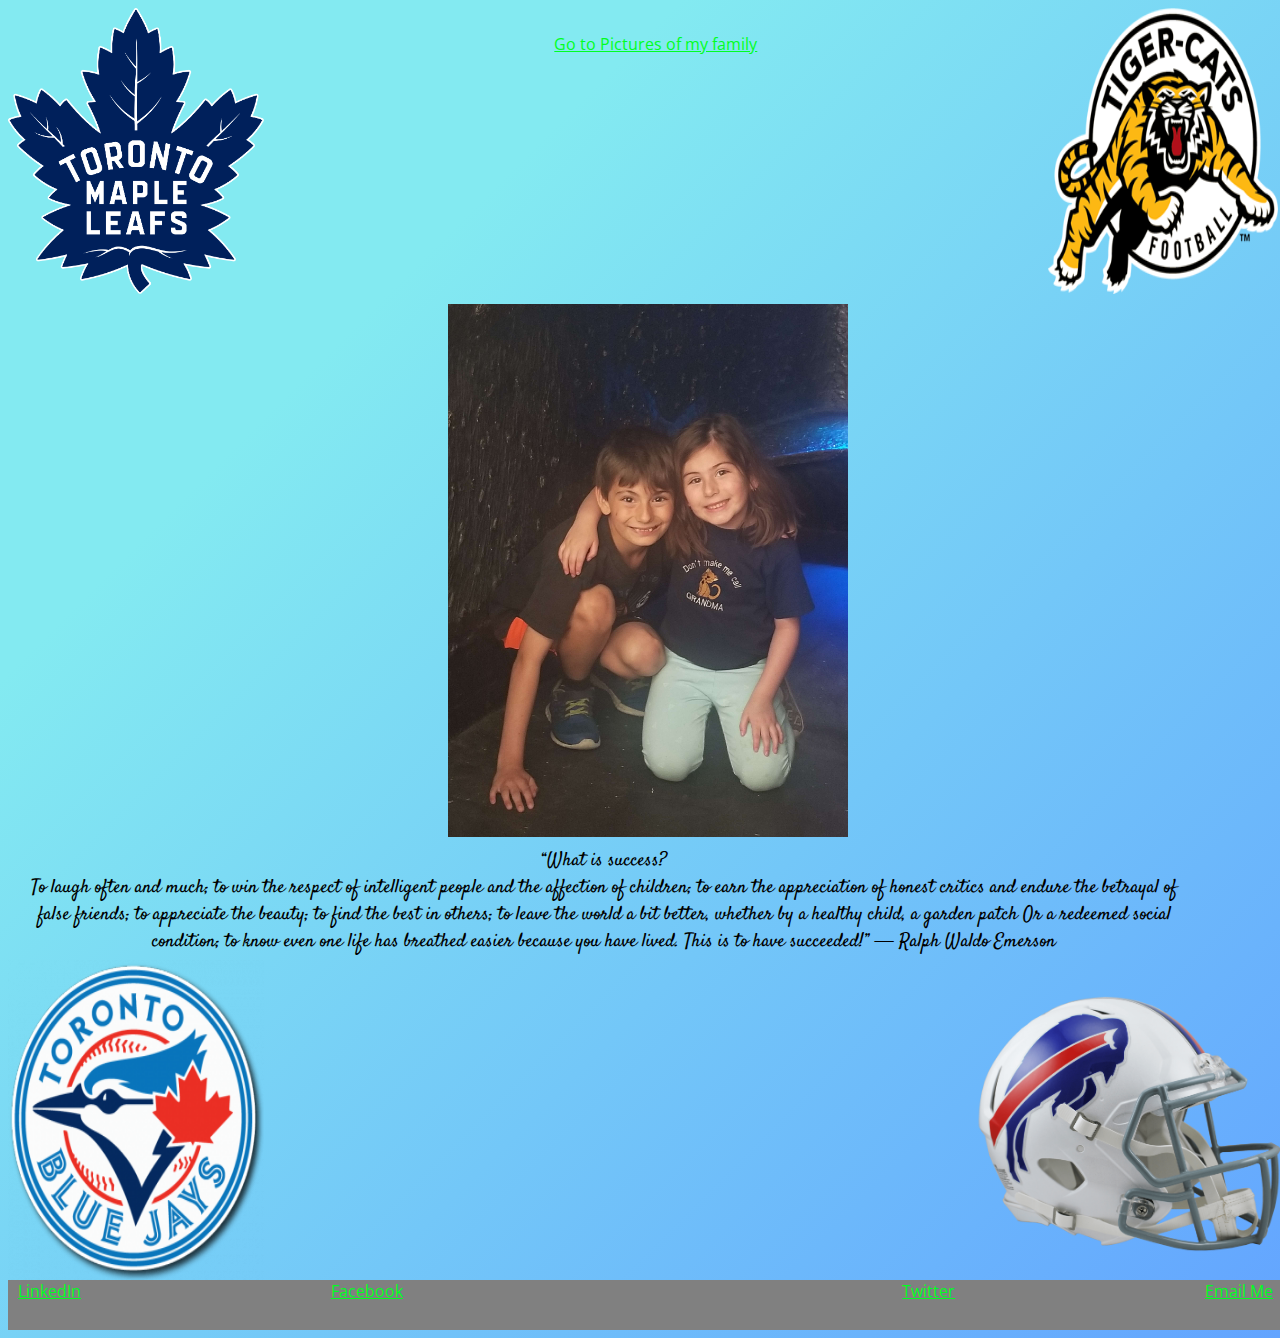
<file: index.html>
<html lang="en">

<head>
    <meta charset="UTF-8">
    <meta name="viewport" content="width=device-width, initial-scale=1.0">
    <meta http-equiv="X-UA-Compatible" content="ie=edge">

    <link href="https://fonts.googleapis.com/css?family=Satisfy&display=swap" rel="stylesheet">
    <link href="https://fonts.googleapis.com/css?family=Open+Sans&display=swap" rel="stylesheet">
    <link rel="stylesheet" href="main.css">
    <title>Kevin's Personal Page</title>


</head>

<body>

    <header class="sports">
        <img src="leafs.png" alt="Maple Leafs Logo" class="leafs">
        <nav class="nav">

            <a href="page2.html">Go to Pictures of my family</a>
        </nav>
        <img src="tigercats.png" alt="Tiger Cats Logo" class="ticats">
    </header>

    <section class="content">

        <img src="dalcait2.jpg" alt="Dallas And Caitlyn">
        <p class="success">
            “What is success?<br> To laugh often and much; to win the respect of intelligent people and the affection of children; to earn the appreciation of honest critics and endure the betrayal of false friends; to appreciate the beauty; to find the
            best in others; to leave the world a bit better, whether by a healthy child, a garden patch Or a redeemed social condition; to know even one life has breathed easier because you have lived. This is to have succeeded!” ― Ralph Waldo Emerson
        </p>
    </section>

    <section class="sports2">
        <img src="BlueJays.png" alt="" class="bluejays">
        <img src="Bills.png" alt="Buffalo Bills logo" class="bills">
    </section>


    <footer class="socials">
        <a href="https://www.linkedin.com/in/kevin-crawford-52235a1b/" class="linkedin">LinkedIn</a>
        <a href="http://facebook.com/gadgetcrawford" class="facebook">Facebook</a>
        <a href="https://twitter.com/gadgetcrawford" class="twitter"></a>
        <a href="https://twitter.com/gadgetcrawford">Twitter  </a>
        <a href="mailto:kevin.j.crawford@outlook.com?" class="email">Email Me</a>

    </footer>



</body>

</html>
</file>
<file: main.css>
body {
                width: 100%;
                font-family: 'Open Sans', sans-serif;
                background-color: #63a4ff;
                background-image: linear-gradient(315deg, #63a4ff 0%, #83eaf1 74%);
            }
            
            .sports {
                display: flex;
                flex-direction: row;
                justify-content: space-between
            }
            
            .leafs {
                width: 20%;
            }
            
            .ticats {
                width: 18%;
                margin-right: 10;
            }
            
            nav {
                margin-top: 25px;
                font-family: 'Open Sans', sans-serif;
            }
            
            a:link {
                color: rgb(0, 255, 34);
            }
            
            a:visited {
                color: rgb(27, 19, 126);
            }
            
            a:hover {
                color: rgb(200, 255, 0);
            }
            
            .content {
                margin-top: 5px;
                text-align: center;
            }
            
            .content img {
                width: 90%%;
                max-width: 400px;
                height: auto;
                margin: 5px;
            }
            
            .success {
                font-family: 'Satisfy', cursive;
                width: 100%x;
                max-width: 90%;
                margin: 5px;
                ;
            }
            
            .sports2 {
                display: flex;
                flex-direction: row;
                justify-content: space-between
            }
            
            .bluejays {
                width: 20%;
            }
            
            .bills {
                width: 25%;
            }
            
            footer {
                width: 100%;
                height: 50px;
                background: gray;
            }
            
            .socials {
                display: flex;
                flex-direction: row;
                justify-content: space-between
            }
            /* Media query for 500px */
            
            @media only screen and (min-width: 500px) {
                body {
                    background-color: #008080;
                    width: 100%;
                    font-family: 'Open Sans', sans-serif;
                }
                .sports {
                    display: flex;
                    flex-direction: row;
                    justify-content: space-between
                }
                .leafs {
                    width: 20%;
                }
                .ticats {
                    width: 18%;
                    margin-right: 10;
                }
                nav {
                    font-family: 'Open Sans', sans-serif;
                }
                a:link {
                    color: rgb(0, 255, 34);
                }
                a:visited {
                    color: rgb(27, 19, 126);
                }
                a:hover {
                    color: rgb(200, 255, 0);
                }
                .content {
                    margin-top: 5px;
                    text-align: center;
                }
                .content img {
                    width: 100%;
                }
                .success {
                    font-family: 'Satisfy', cursive;
                    font-size: 1.2rem;
                    width: 100%x;
                    padding: 0px 15px;
                    top: -10px;
                }
                .sports2 {
                    display: flex;
                    flex-direction: row;
                    justify-content: space-between
                }
                .bluejays {
                    width: 20%;
                }
                .bills {
                    width: 25%;
                }
                footer {
                    width: 100%;
                    height: 50px;
                    background: gray;
                }
                .socials {
                    display: flex;
                    flex-direction: row;
                    justify-content: space-between
                }
                .linkedin {
                    margin-left: 10px;
                }
                .email {
                    margin-right: 15px;
                }
            }
</file>
